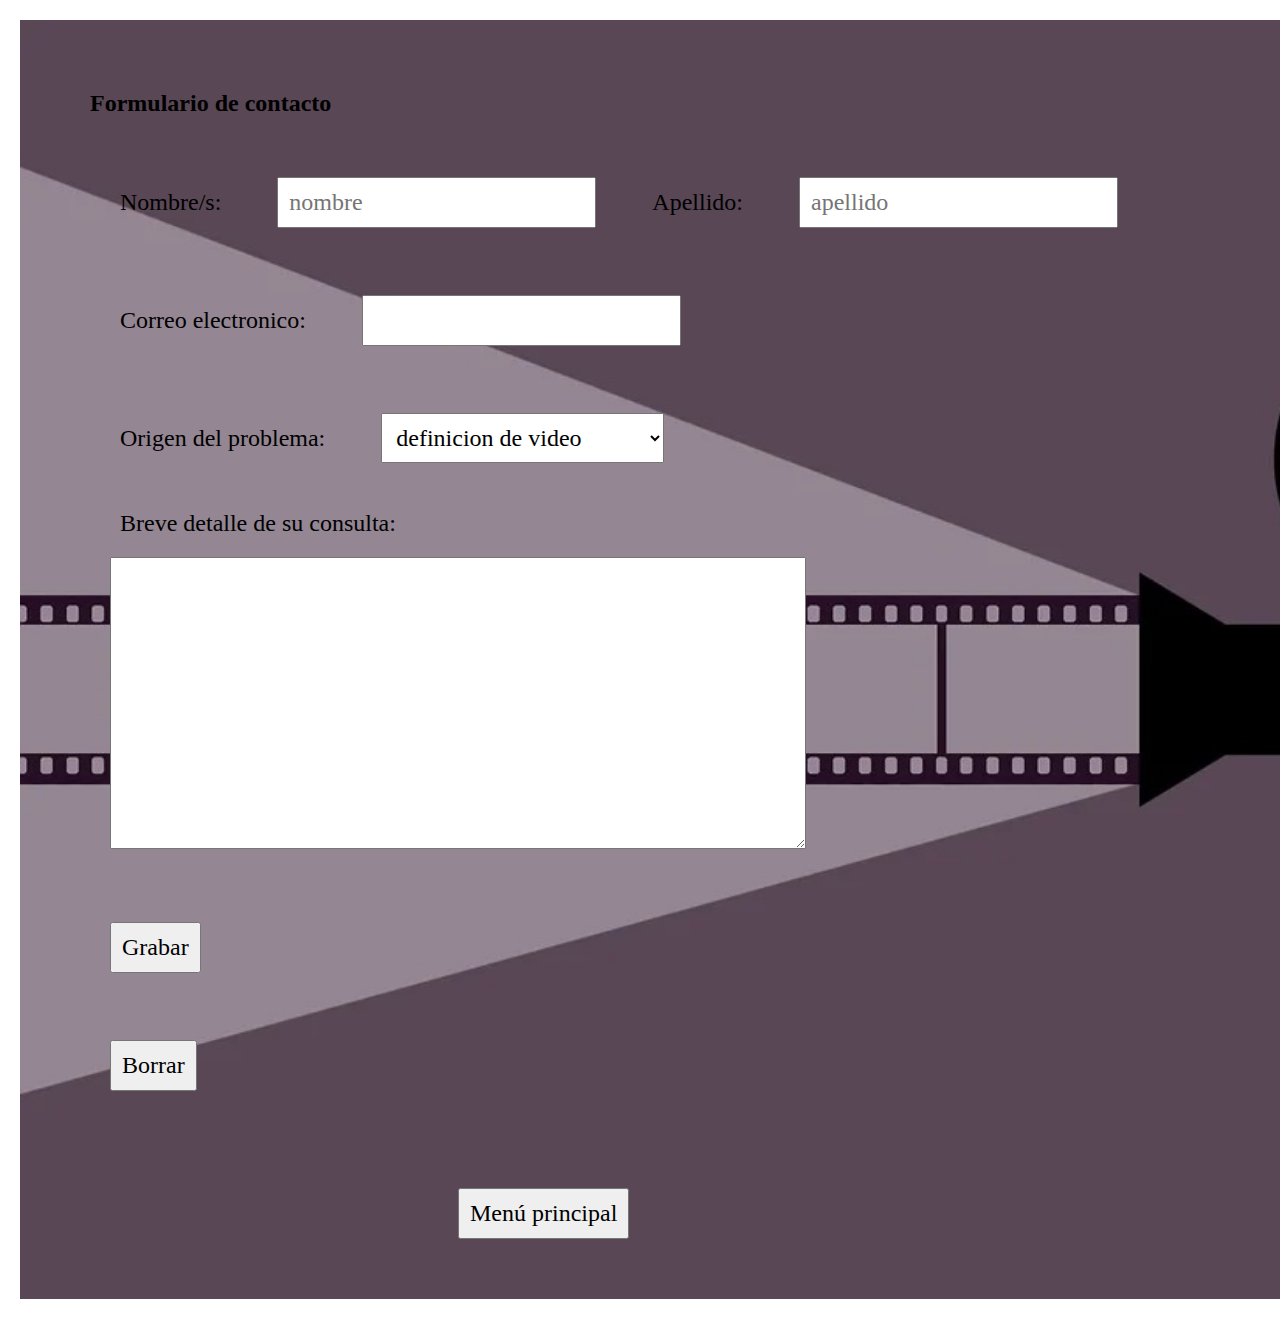
<file: CACFlixFinal/CACFLixFinal/target/CACFLixFinal-1.0/contacto.html>
<!DOCTYPE html>
<html lang="es">

<head>
    <meta charset="UTF-8">
    <meta name="viewport" content="width=device-width, initial-scale=1.0">
    <link rel="stylesheet" href="css/contacto.css">
    <title>Contacto</title>
</head>

<body>
    <h2>Formulario de contacto</h2>
    <form action="" method="post">
        <label for="nombre">Nombre/s:</label>
        <input type="text" id="nombre" placeholder="nombre">
        <label for="apellido">Apellido:</label>
        <input type="text" id="apellido" placeholder="apellido">
        <br><!--salto de linea-->
        <br>
        <label for="email">Correo electronico:</label>
        <input type="email" id="email" required>
        <br>
        <br>
        <label for="problema">Origen del problema:</label>
        <select name="" id="problema">
            <option value="">definicion de video</option>
            <option value="">cortes en reproduccion</option>
            <option value="">recomendaciones</option>
            <option value="">problemas con el usuario</option>
            <option value="">otros</option>
        </select>
        <br>
        <br>
        <label for="detalle">Breve detalle de su consulta:</label>
        <br>
        <textarea name="detalle" id="detalle" cols="50" rows="10"></textarea>
        <br>
        <br>
        <input type="submit" name="ret" id="ret" value="Grabar">
        <br>
        <br>
        <input type="reset" name="res" id="res" value="Borrar">
    </form>
    <br>
    <a href="index.html">
        <button>Menú principal</button>
    </a>
</body>

</html>
</file>
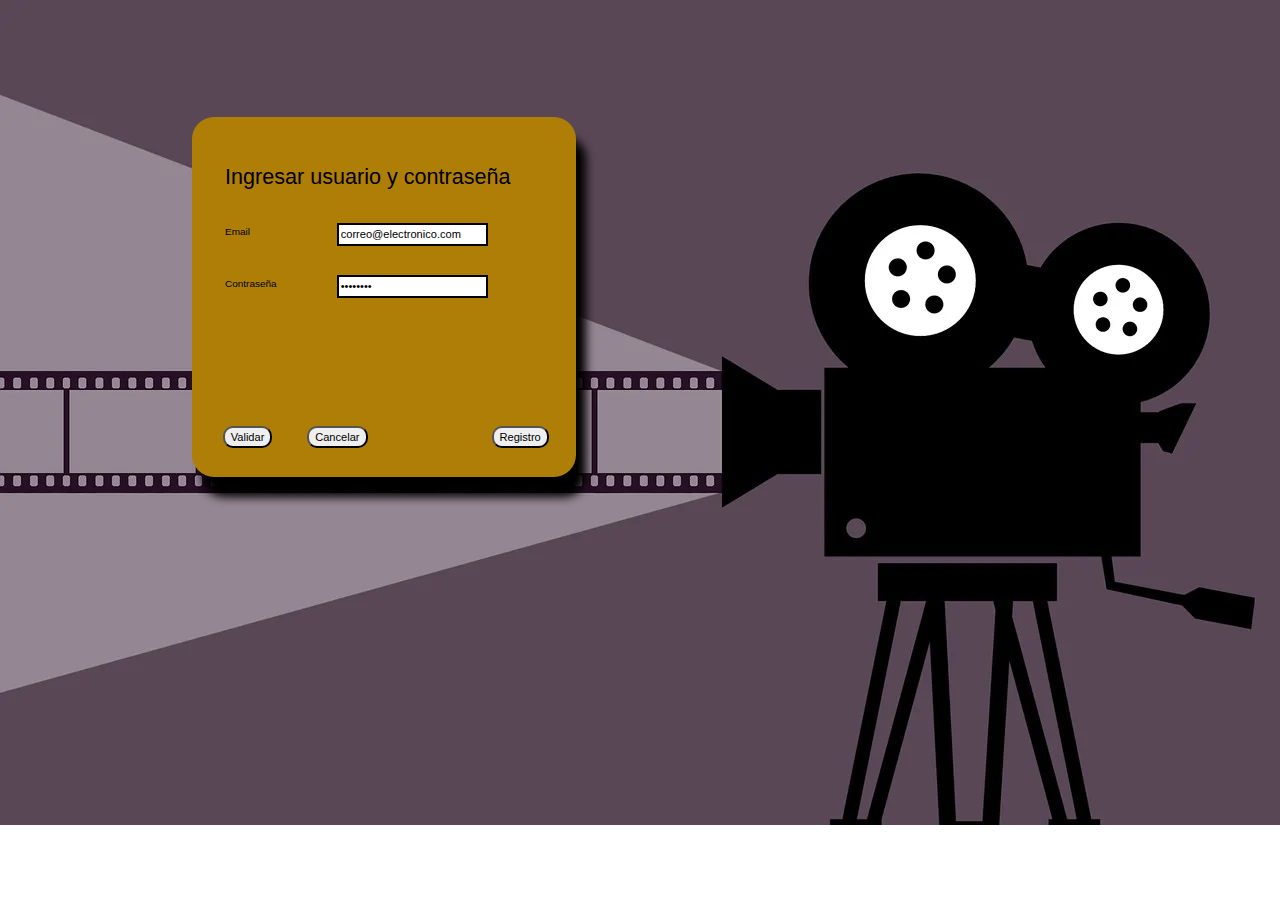
<file: CACFlixFinal/CACFLixFinal/target/CACFLixFinal-1.0/inicio.html>
<!DOCTYPE html>
<html lang="es">

    <head>
        <meta charset="UTF-8">
        <meta name="viewport" content="width=device-width, initial-scale=1.0">
        <link rel="stylesheet" href="css/inicio.css">
        <link href="https://cdn.jsdelivr.net/npm/bootstrap@5.3.0/dist/css/bootstrap.min.css" rel="stylesheet"> 
        <title>Inicio del sistema</title>
    </head>

    <body>
        <div class="container">
            <!-- Mensaje de éxito -->
            <div id="mensajeExito" style="display: none;" data-aos="fade-down" data-aos-duration="1000"
                 class="alert alert-success alert-dismissible fade show" role="alert">
                Registro exitoso
                <button type="button" class="btn-close" data-bs-dismiss="alert" aria-label="Close"
                        onclick="this.parentElement.style.display = 'none';"></button>
            </div>

            <!-- Mensaje de error -->
            <div id="mensajeError" style="display: none;" data-aos="fade-down" data-aos-duration="1000"
                 class="alert alert-danger alert-dismissible fade show" role="alert">
                Error en el registro
                <button type="button" class="btn-close" data-bs-dismiss="alert" aria-label="Close"
                        onclick="this.parentElement.style.display = 'none';"></button>
            </div>
        </div>
        <form action="/CACFLixFinal/login" method="post"  id="validaus"> 
            <div class="login">
                <p>
                <h4>Ingresar usuario y contraseña</h4>
                </p>
                <br>   
                <div>
                    <label for="nombre">Email</label>
                    <input type="email" name="nombre" id="nombrel" value="correo@electronico.com" requierd>
                    <br>    

                    <div id="error1"></div>
                    <br>       
                </div>
                <br>
                <div>
                    <label for="pass">Contraseña</label>
                    <input type="password" name="pass" id="passl" value="password" required>
                    <br>    
                    <div id="error2"></div>
                    <br>
                </div>
                <div>
                    <input type="submit" name="ret" id="retl" value="Validar">
                    <input type="reset" name="res" id="resl" value="Cancelar">
                    <input type="button" name="modo" id="modol" value="Registro" onclick="cambiomodo()">
                </div>
            </div>
        </form>
        <form action="/CACFLixFinal/registro" method="post" id="registraus"> 
            <div class="registro">
                <p>
                <h4>Ingresar información de registro</h4>
                </p>
                <br>
                <div>
                    <label for="documento">Documento</label>
                    <input type="text" name="documento" id="docu" value="documento" pattern="[0-9]*" title="Por favor, ingrese solo números" requierd>
                    <br>
                </div>
                <div>
                    <label for="apellido">Apellido</label>
                    <input type="text" name="apellido" id="apellido" value="apellido" requierd>
                    <br>
                </div>
                <div>
                    <label for="nombres">Nombres</label>
                    <input type="text" name="nombres" id="nombres" value="nombres" requierd>
                    <br>
                </div>
                <div>
                    <label for="direccion">Dirección</label>
                    <input type="text" name="direccion" id="dire" value="domicilio" requierd>
                    <br>
                </div>
                <div>
                    <label for="email">Email</label>
                    <input type="email" name="email" id="correo" value="correo@electronico.com" requierd>
                    <br>
                </div>
                <div>
                    <label for="pass">Contraseña</label>
                    <input type="password" name="pass" id="passr" value="password" required>
                    <br>
                </div>
                <fieldset>
                    <legend id="tipo">Tipo de usuario</legend>
                    <div>
                        <input type="radio" id="admin" name="tipo" value="A" />
                        <label for="admin">Administrador</label>
                    </div>
                    <div>
                        <input type="radio" id="user" name="tipo" value="C" checked />
                        <label for="user">Cliente</label>
                    </div>
                </fieldset>
                <div>
                    <label for="estado">Estado</label>
                    <select name="estado" id="estado">
                        <option value="0">Activo</option>
                        <option value="1">Inactivo</option>
                    </select>
                </div>
                <br>
                <div>
                    <input type="submit" name="ret" id="retr" value="Grabar">
                    <input type="button" name="modo" id="modor" value="Login" onclick="cambiomodo()">
                </div>
            </div>
        </form>
        <script src="js/inicio.js"></script>
    </body>

</html>
</file>
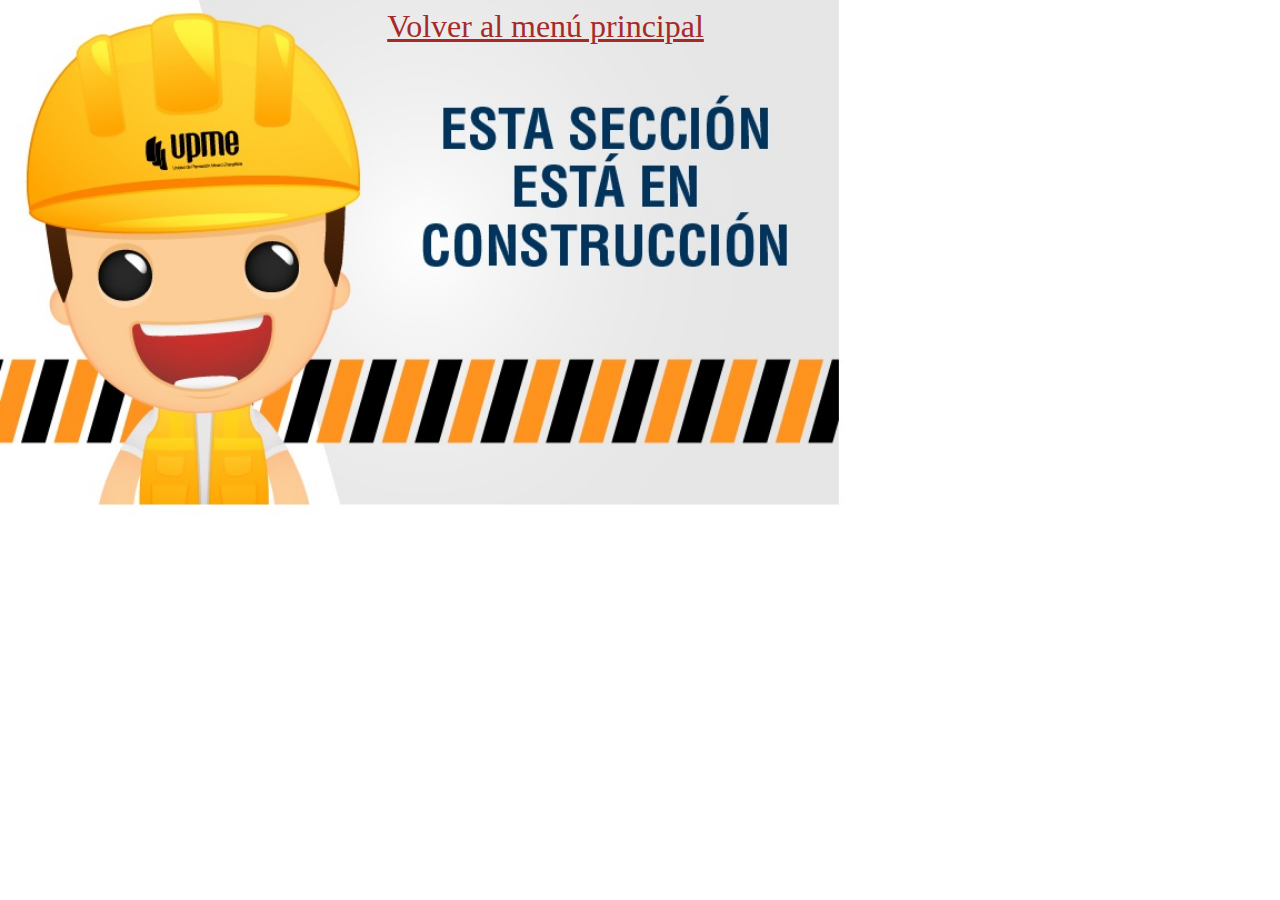
<file: CACFlixFinal/CACFLixFinal/target/CACFLixFinal-1.0/prueba.html>
<!DOCTYPE html>
<html lang="es">

<head>
    <meta charset="UTF-8">
    <meta name="viewport" content="width=device-width, initial-scale=1.0">
    <link rel="stylesheet" href="css/prueba.css">
    <title>PAGINA EN CONSTRUCCION</title>
</head>

<body>
    <a href="index.html">Volver al menú principal</a>
</body>

</html>
</file>
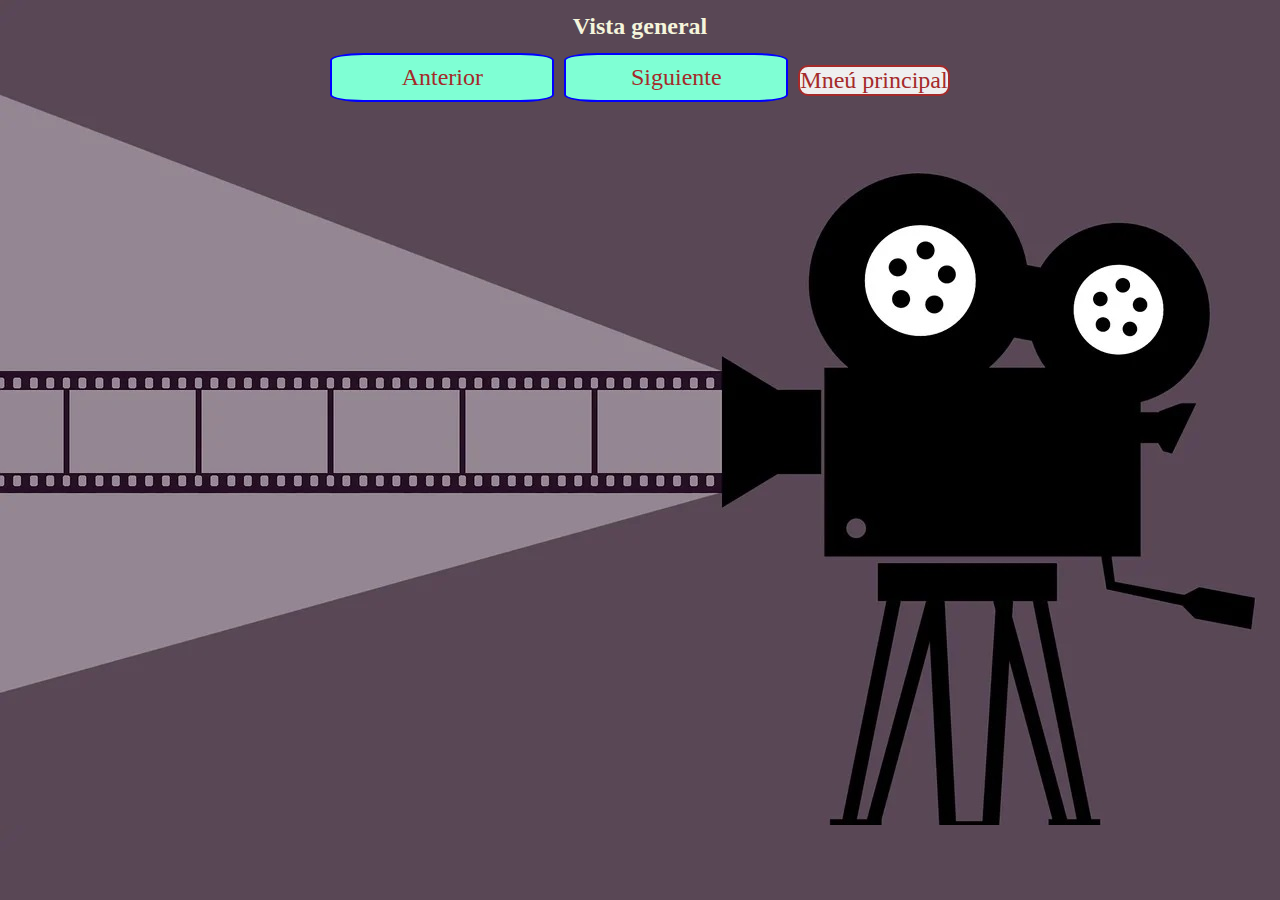
<file: CACFlixFinal/CACFLixFinal/target/CACFLixFinal-1.0/vistagral.html>
<!DOCTYPE html>
<html lang="es">

<head>
        <meta charset="UTF-8">
        <meta name="viewport" content="width=device-width, initial-scale=1.0">
        <meta http-equiv="refresh" content="600">
        <!--        AOS ANIMATION -->
        <link rel="stylesheet" href="https://unpkg.com/aos@next/dist/aos.css" />
        <link rel="stylesheet" href="css/vistagral.css">
        <title>Vista general</title>
</head>

<body>
        <h1>Vista general</h1>
        <!-- <form action="post" id="vistaGral"> -->
        <div class="gridcontainer" data-aos="zoom-in" data-aos-duration="3000" data-aos-delay="0" id="estrenos">
                <!-- estrenos -->
        </div>
        <div class="boton">
                <button id="ant">Anterior</button>
                <button id="sig">Siguiente</button>
                <a href="index.html"><button>Mneú principal</button></a>
        </div>
        <br>
        <!-- </form> -->
        <!-- <a href="index.html"><button>Menú principal</button></a> -->
        <script src="js/vistagral.js"></script>
        <!-- AOS ANIMATION -->
        <script src="https://unpkg.com/aos@next/dist/aos.js"></script>
        <script>
                // AOS.init();
                AOS.init({
                        delay: 0,
                        duration: 1200,
                })
        </script>
</body>

</html>
</file>
<file: CACFlixFinal/CACFLixFinal/target/CACFLixFinal-1.0/css/contacto.css>
* {
    margin: 20px;
    padding: 10px;
    box-sizing: content-box;
    font-family: 'Open Sans';
    font-size: xx-large;
}

body {
    background-image: url("../img/fondo.jpg");
    /* background-size: xx-large;*/
    background-repeat: no-repeat;
    background-size: cover;
}

a {
    position: relative;
    top: 20%;
    left: 30%;
    /* font-size: 200%; */
    color: brown;
}

@media screen and (max-width: 1400px) {
    * {
        margin: 20px;
        padding: 10px;
        box-sizing: content-box;
        font-family: 'Open Sans';
        font-size: x-large;
    }
}

@media screen and (max-width: 992px) {
    * {
        margin: 20px;
        padding: 10px;
        box-sizing: content-box;
        font-family: 'Open Sans';
        font-size: large;
    }
}

@media screen and (max-width: 768px) {
    * {
        margin: 20px;
        padding: 10px;
        box-sizing: content-box;
        font-family: 'Open Sans';
        font-size: medium;
    }
}

@media screen and (max-width: 576px) {
    * {
        margin: 20px;
        padding: 10px;
        box-sizing: content-box;
        font-family: 'Open Sans';
        font-size: small;
    }
}
</file>
<file: CACFlixFinal/CACFLixFinal/target/CACFLixFinal-1.0/css/inicio.css>
* {
    /*margin: 20px;
    padding: 10px;
    box-sizing: content-box;
     font-family: 'Open Sans';
    font-size: xx-large; */
}

body {
    background-image: url("../img/fondo.jpg");
    background-size: cover;
    background-repeat: no-repeat;
}

.correcto {
    border: 4px solid green;
    border-radius: 10px;
}

.error {
    border: 4px solid red;
    border-radius: 10px;
}
#tipo{
  font-size: 90%;    
}

#estado,
#docu,
#apellido,
#nombres,
#dire,
#nombrer,
#passr,
#nombrel,
#correo,
#passl {
    position: absolute;
    right: 25%;
    border: solid black 2px;
}

#resl,
#resr {
    position: absolute;
    border-radius: 10px;
    bottom: 8%;
    left: 30%;
}
#retl,
#retr {
    position: absolute;
    border-radius: 10px;
    bottom: 8%;
    left: 8%;
}

#modol,
#modor {
    position: absolute;
    left: 78%;
    bottom: 8%;
    border-radius: 10px;
}

.login {
    box-shadow: 10px 20px 10px black;
    background-color: rgb(174, 126, 7);
    width: 30%;
    height: 40%;
    color: black;
    font-family: Arial, Helvetica, sans-serif;
    font-size: 95%;
    text-align: left;
    padding: 33px;
    min-height: 190px;
    border-radius: 22px;
    position: absolute;
    left: 15%;
    top: 13%;
}

.registro {
    display: none;
    box-shadow: 10px 20px 10px black;
    background-color: rgb(150, 145, 134);
    width: 30%;
    height: 60%;
    color: black;
    font-family: Arial, Helvetica, sans-serif;
    font-size: 95%;
    text-align: left;
    padding: 33px;
    min-height: 190px;
    border-radius: 22px;
    position: absolute;
    left: 15%;
    top: 13%;
}

@media screen and (max-width: 1400px) {
    *{
        font-size: 90%;
    }

    #docu,
    #apellido,
    #nombres,
    #dire,
    #nombrer,
    #passr,
    #nombrel,
    #correo,
    #passl {
        position: absolute;
        right: 23%;
        border: solid black 2px;
    }

    #resl,
    #resr {
        position: absolute;
        border-radius: 10px;
        bottom: 8%;
        left: 30%;
    }
    #retl,
    #retr {
        position: absolute;
        border-radius: 10px;
        bottom: 8%;
        left: 8%;
    }

    #modol,
    #modor {
        position: absolute;
        left: 78%;
        bottom: 8%;
        border-radius: 10px;
    }

    .login {
        height: 40%;
        font-size: 90;
        text-align: left;
        padding: 33px;
        min-height: 190px;
        left: 15%;
        top: 13%;
    }

    .registro {
        height: 45%;
        font-size: 90%;
        padding: 33px;
        min-height: 190px;
        left: 15%;
        top: 13%;
    }

}

@media screen and (max-width: 992px) {
    *{
        font-size: 80%;
    }

    #docu,
    #apellido,
    #nombres,
    #dire,
    #nombrer,
    #passr,
    #nombrel,
    #correo,
    #passl {
        position: absolute;
        right: 20%;
        border: solid black 2px;
    }

    #resl,
    #resr {
        position: absolute;
        border-radius: 10px;
        bottom: 8%;
        left: 25%;
    }
    #retl,
    #retr {
        position: absolute;
        border-radius: 10px;
        bottom: 8%;
        left: 6%;
    }

    #modol,
    #modor {
        position: absolute;
        left: 72%;
        bottom: 8%;
        border-radius: 10px;
    }

    .login {
        height: 35%;
        font-size: 80%;
        text-align: left;
        padding: 25px;
        min-height: 170px;
        left: 15%;
        top: 13%;
    }

    .registro {
        height: 40%;
        font-size: 80%;
        padding: 25px;
        min-height: 170px;
        left: 15%;
        top: 13%;
    }

}

@media screen and (max-width: 768px) {
    *{
        font-size: 75%;
    }

    #docu,
    #apellido,
    #nombres,
    #dire,
    #nombrer,
    #passr,
    #nombrel,
    #correo,
    #passl {
        position: absolute;
        right: 20%;
        border: solid black 2px;
    }

    #resl,
    #resr {
        position: absolute;
        border-radius: 10px;
        bottom: 8%;
        left: 25%;
    }
    #retl,
    #retr {
        position: absolute;
        border-radius: 10px;
        bottom: 8%;
        left: 6%;
    }

    #modol,
    #modor {
        position: absolute;
        left: 72%;
        bottom: 8%;
        border-radius: 10px;
    }

    .login {
        height: 35%;
        font-size: 75%;
        text-align: left;
        padding: 25px;
        min-height: 170px;
        left: 15%;
        top: 13%;
    }

    .registro {
        height: 40%;
        font-size: 75%;
        padding: 25px;
        min-height: 170px;
        left: 15%;
        top: 13%;
    }

}

@media screen and (max-width: 576px) {
     *{
        font-size: 65%;
    }

    #docu,
    #apellido,
    #nombres,
    #dire,
    #nombrer,
    #passr,
    #nombrel,
    #correo,
    #passl {
        position: absolute;
        right: 20%;
        border: solid black 2px;
    }

    #resl,
    #resr {
        position: absolute;
        border-radius: 10px;
        bottom: 8%;
        left: 25%;
    }
    #retl,
    #retr {
        position: absolute;
        border-radius: 10px;
        bottom: 8%;
        left: 6%;
    }

    #modol,
    #modor {
        position: absolute;
        left: 72%;
        bottom: 8%;
        border-radius: 10px;
    }

    .login {
        height: 35%;
        font-size: 65%;
        text-align: left;
        padding: 25px;
        min-height: 170px;
        left: 15%;
        top: 13%;
    }

    .registro {
        height: 40%;
        font-size: 65%;
        padding: 25px;
        min-height: 170px;
        left: 15%;
        top: 13%;
    }
}
</file>
<file: CACFlixFinal/CACFLixFinal/target/CACFLixFinal-1.0/css/prueba.css>
body {
    background-image: url("../img/construc2.jpg");
    background-size: 120%;
    background-repeat: no-repeat;
    background-size: cover;
}

a {
    position: relative;
    top: 20%;
    left: 30%;
    font-size: 200%;
    color: brown;
}
</file>
<file: CACFlixFinal/CACFLixFinal/target/CACFLixFinal-1.0/css/vistagral.css>
* {
    margin: 0px;
    padding: 0px;
    box-sizing: content-box;
    font-family: 'Open Sans';
    font-size: xx-large;
}

body {
    background-image: url("../img/fondo.jpg");
    background-size: cover;
    min-width: 50%;
}

button {
    color: brown;
    border: 2px solid;
    border-radius: 10px;
}

h1 {
    text-align: center;
    text-decoration: double;
    color: beige;
    /* font-size: 90%; */
    margin-top: 1%;
}

.gridcontainer {
    display: grid;
    grid-template-columns: repeat(7, auto);
    grid-template-rows: repeat(3, auto);
    width: fit-content;
    /* width: auto; */
    height: auto;
    min-width: 10%;
    min-height: 10%;
    /* height: 500; */
    align-items: stretch;
    justify-content: center;
    margin: 0.5% auto;
    border: 2px black;
    border-radius: 10px;
    background: gray;
    overflow: auto;

    .griditem {
        width: auto;
        height: auto;
        border: 2px solid red;
        border-radius: 10px;
        background-color: grey;
        list-style: none;

        &:hover {
            transition: transform 0.1s;
            transform: scale(0.9, 0.9) !important;
            z-index: 1;
        }
    }

    .griditem img {
        width: 120px;
        height: 170px;
        min-width: 10%;
        min-height: 10%;
        /* width: 180px;
        height: 150px; */
    }
}

.boton {
    display: flex;
    flex-direction: row;
    align-items: center;
    justify-content: center;
    min-width: 10%;
    min-height: 10%;
    gap: 10px;

    &:hover {
        justify-content: space-around;
    }

    #ant,
    #sig {
        display: block;
        background-color: aquamarine;
        border: solid 2px blue;
        border-radius: 15%;
        width: 220px;
        height: 45px;
        min-width: 10%;
        min-height: 10%;
        transition: transform 0.3s 0.3s;

        &:hover {
            background-color: aqua;
            transform: scale(1.1, 1.1);
            box-shadow: 0 0 20em black;
        }
    }
}

.poster {
    list-style: none;
    display: flex;
    flex-flow: row nowrap;
    align-items: center;
    justify-content: flex-start;
    width: auto;
    height: auto;
    margin: auto;
/*   overflow: ellipsis;*/
    min-width: 10%;
    min-height: 10%;
    padding: 5px;

    .poster-detalle {
        flex-grow: 1;
        flex-basis: 10%;
        margin: 3px;
        width: auto;
        height: auto;

        h4 {
            font-size: 50%;
        }
    }
}


@media screen and (max-width: 1400px ) {
    .gridcontainer { 
        grid-template-columns: repeat(6, auto);
        grid-template-rows: repeat(3, auto);
    }

    h1 {
        font-size: x-large;
    }

    button {
        font-size: x-large;
    }

    .boton {
        flex-wrap: wrap;
    }
    
}

@media screen and (max-width: 1200px) {
    .gridcontainer {
        grid-template-columns: repeat(5, auto);
        grid-template-rows: repeat(3, auto);
    }

    h1 {
        font-size: x-large;
    }

    button {
        font-size: x-large;
    }

    .boton {
        flex-wrap: wrap;
    }

    /* .griditem {
        width: 250px;
    } */
}

@media screen and (max-width: 1100px) {
    .gridcontainer {
        grid-template-columns: repeat(4, auto);
        grid-template-rows: repeat(3, auto);
    }

    h1 {
        font-size: x-large;
    }

    button {
        font-size: x-large;
    }

    .boton {
        flex-wrap: wrap;
    }

    /* .griditem {
        width: 250px;
    } */
}

@media screen and (max-width: 992px) {
    .gridcontainer {
        grid-template-columns: repeat(3, auto);
        grid-template-rows: repeat(2, auto);
    }

    h1 {
        font-size: large;
    }

    button {
        font-size: large;
    }

    .griditem {
        width: 200px;
    }

    #ant,
    #sig {
        width: 120px;
        font-size: large;
    }
}

@media screen and (max-width: 810px) {
    .gridcontainer {
        grid-template-columns: repeat(2, auto);
        grid-template-rows: repeat(2, auto);
    }

    h1 {
        font-size: large;
    }

    button {
        font-size: large;
    }

    /* .griditem {
        width: 200px;
    } */

    #ant,
    #sig {
        width: 120px;
        font-size: large;
    }
}

@media screen and (max-width: 650px) {
    .gridcontainer {
        grid-template-columns: auto;
        grid-template-rows: auto;
    }

    /* .griditem {
        width: 150px;
    } */

    #ant,
    #sig {
        width: 80px;
        font-size: large;
    }

}

@media screen and (max-width: 576px) {}
</file>
